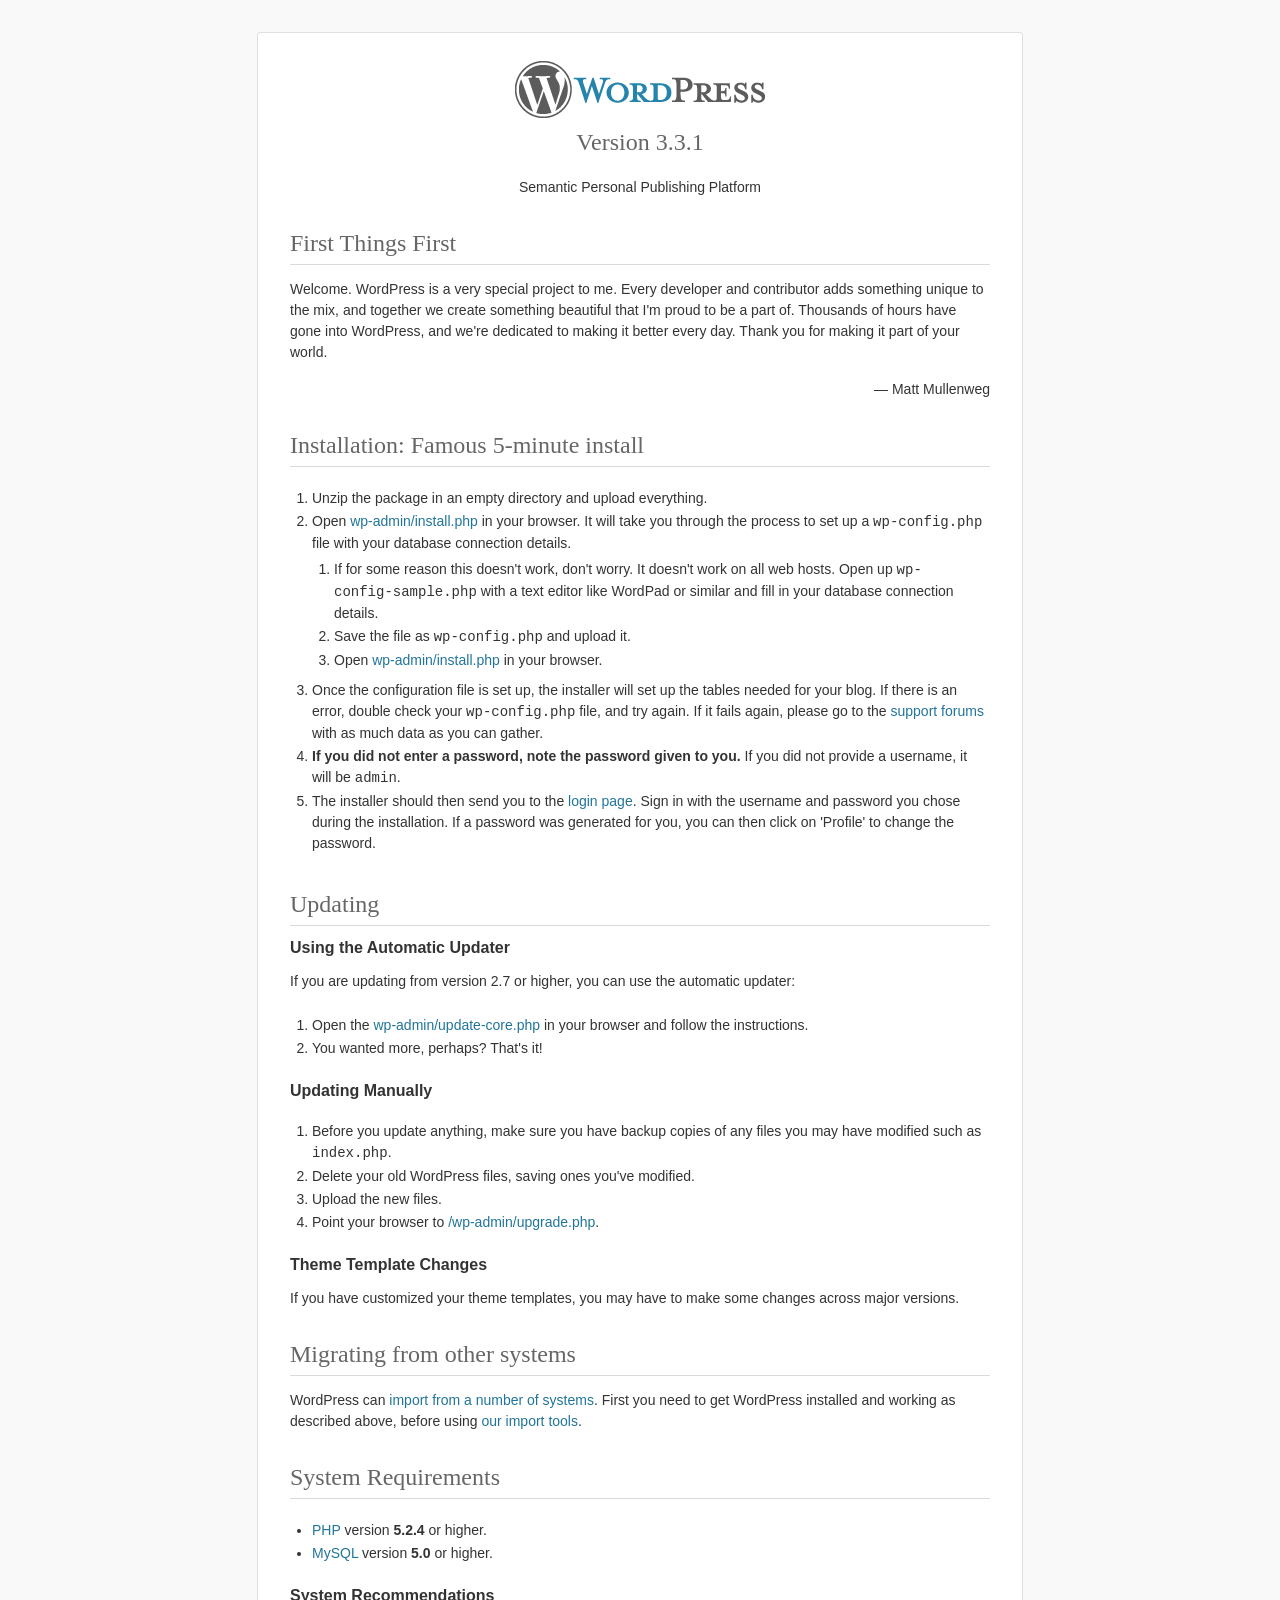
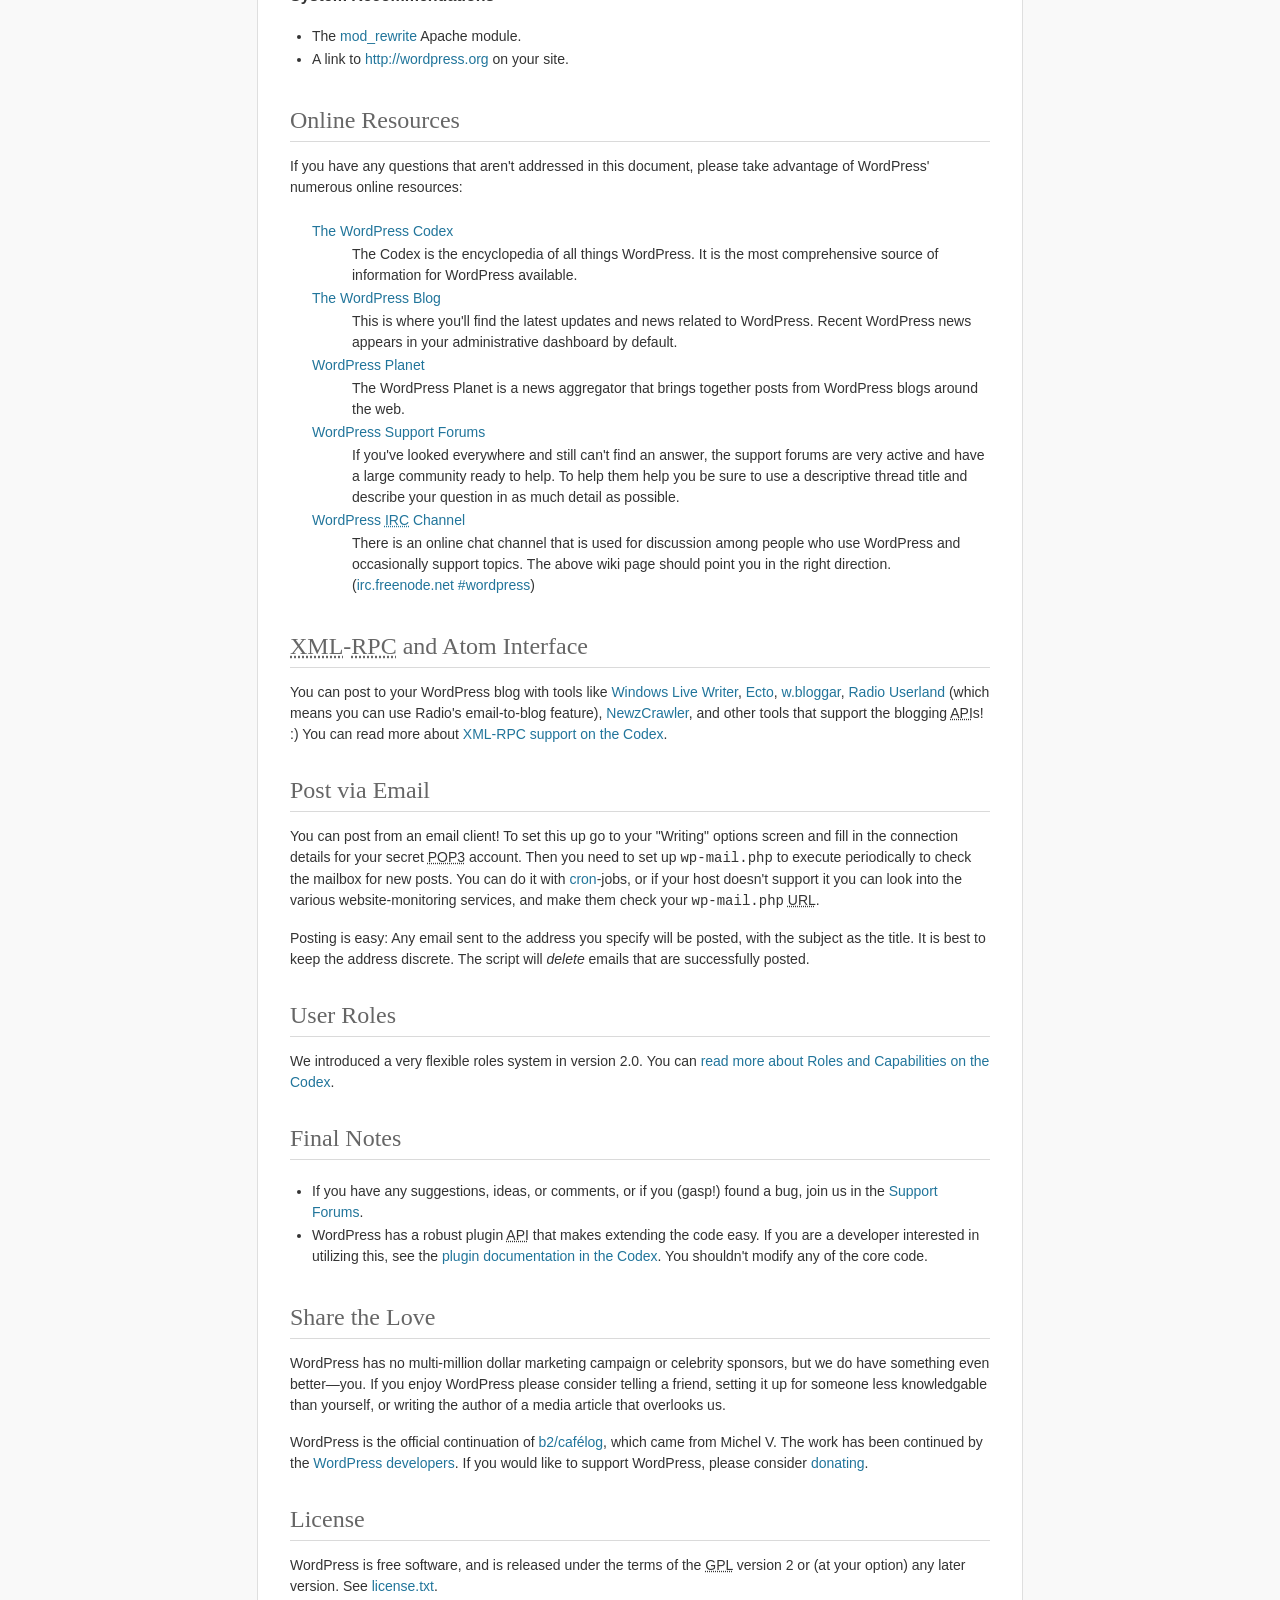
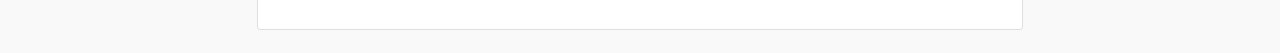
<file: readme.html>
<!DOCTYPE html PUBLIC "-//W3C//DTD XHTML 1.0 Strict//EN" "http://www.w3.org/TR/xhtml1/DTD/xhtml1-strict.dtd">
<html xmlns="http://www.w3.org/1999/xhtml">
<head>
	<meta http-equiv="Content-Type" content="text/html; charset=utf-8" />
	<title>WordPress &#8250; ReadMe</title>
	<link rel="stylesheet" href="wp-admin/css/install.css?ver=20100228" type="text/css" />
</head>
<body>
<h1 id="logo">
	<a href="http://wordpress.org/"><img alt="WordPress" src="wp-admin/images/wordpress-logo.png" width="250" height="68" /></a>
	<br /> Version 3.3.1
</h1>
<p style="text-align: center">Semantic Personal Publishing Platform</p>

<h1>First Things First</h1>
<p>Welcome. WordPress is a very special project to me. Every developer and contributor adds something unique to the mix, and together we create something beautiful that I'm proud to be a part of. Thousands of hours have gone into WordPress, and we're dedicated to making it better every day. Thank you for making it part of your world.</p>
<p style="text-align: right">&#8212; Matt Mullenweg</p>

<h1>Installation: Famous 5-minute install</h1>
<ol>
	<li>Unzip the package in an empty directory and upload everything.</li>
	<li>Open <span class="file"><a href="wp-admin/install.php">wp-admin/install.php</a></span> in your browser. It will take you through the process to set up a <code>wp-config.php</code> file with your database connection details.
		<ol>
			<li>If for some reason this doesn't work, don't worry. It doesn't work on all web hosts. Open up <code>wp-config-sample.php</code> with a text editor like WordPad or similar and fill in your database connection details.</li>
			<li>Save the file as <code>wp-config.php</code> and upload it.</li>
			<li>Open <span class="file"><a href="wp-admin/install.php">wp-admin/install.php</a></span> in your browser.</li>
		</ol>
	</li>
	<li>Once the configuration file is set up, the installer will set up the tables needed for your blog. If there is an error, double check your <code>wp-config.php</code> file, and try again. If it fails again, please go to the <a href="http://wordpress.org/support/" title="WordPress support">support forums</a> with as much data as you can gather.</li>
	<li><strong>If you did not enter a password, note the password given to you.</strong> If you did not provide a username, it will be <code>admin</code>.</li>
	<li>The installer should then send you to the <a href="wp-login.php">login page</a>. Sign in with the username and password you chose during the installation. If a password was generated for you, you can then click on 'Profile' to change the password.</li>
</ol>

<h1>Updating</h1>
<h2>Using the Automatic Updater</h2>
<p>If you are updating from version 2.7 or higher, you can use the automatic updater:</p>
<ol>
	<li>Open the <span class="file"><a href="wp-admin/update-core.php">wp-admin/update-core.php</a></span> in your browser and follow the instructions.</li>
	<li>You wanted more, perhaps? That's it!</li>
</ol>

<h2>Updating Manually</h2>
<ol>
	<li>Before you update anything, make sure you have backup copies of any files you may have modified such as <code>index.php</code>.</li>
	<li>Delete your old WordPress files, saving ones you've modified.</li>
	<li>Upload the new files.</li>
	<li>Point your browser to <span class="file"><a href="wp-admin/upgrade.php">/wp-admin/upgrade.php</a>.</span></li>
</ol>

<h2>Theme Template Changes</h2>
<p>If you have customized your theme templates, you may have to make some changes across major versions.</p>

<h1>Migrating from other systems</h1>
<p>WordPress can <a href="http://codex.wordpress.org/Importing_Content">import from a number of systems</a>. First you need to get WordPress installed and working as described above, before using <a href="wp-admin/import.php" title="Import to WordPress">our import tools</a>.</p>

<h1>System Requirements</h1>
<ul>
	<li><a href="http://php.net/">PHP</a> version <strong>5.2.4</strong> or higher.</li>
	<li><a href="http://www.mysql.com/">MySQL</a> version <strong>5.0</strong> or higher.</li>
</ul>

<h2>System Recommendations</h2>
<ul>
	<li>The <a href="http://httpd.apache.org/docs/2.2/mod/mod_rewrite.html">mod_rewrite</a> Apache module.</li>
	<li>A link to <a href="http://wordpress.org/">http://wordpress.org</a> on your site.</li>
</ul>

<h1>Online Resources</h1>
<p>If you have any questions that aren't addressed in this document, please take advantage of WordPress' numerous online resources:</p>
<dl>
	<dt><a href="http://codex.wordpress.org/">The WordPress Codex</a></dt>
		<dd>The Codex is the encyclopedia of all things WordPress. It is the most comprehensive source of information for WordPress available.</dd>
	<dt><a href="http://wordpress.org/news/">The WordPress Blog</a></dt>
		<dd>This is where you'll find the latest updates and news related to WordPress. Recent WordPress news appears in your administrative dashboard by default.</dd>
	<dt><a href="http://planet.wordpress.org/">WordPress Planet</a></dt>
		<dd>The WordPress Planet is a news aggregator that brings together posts from WordPress blogs around the web.</dd>
	<dt><a href="http://wordpress.org/support/">WordPress Support Forums</a></dt>
		<dd>If you've looked everywhere and still can't find an answer, the support forums are very active and have a large community ready to help. To help them help you be sure to use a descriptive thread title and describe your question in as much detail as possible.</dd>
	<dt><a href="http://codex.wordpress.org/IRC">WordPress <abbr title="Internet Relay Chat">IRC</abbr> Channel</a></dt>
		<dd>There is an online chat channel that is used for discussion among people who use WordPress and occasionally support topics. The above wiki page should point you in the right direction. (<a href="irc://irc.freenode.net/wordpress">irc.freenode.net #wordpress</a>)</dd>
</dl>

<h1><abbr title="eXtensible Markup Language">XML</abbr>-<abbr title="Remote Procedure Call">RPC</abbr> and Atom Interface</h1>
<p>You can post to your WordPress blog with tools like <a href="http://download.live.com/writer">Windows Live Writer</a>, <a href="http://illuminex.com/ecto/">Ecto</a>, <a href="http://bloggar.com/">w.bloggar</a>, <a href="http://radio.userland.com/">Radio Userland</a> (which means you can use Radio's email-to-blog feature), <a href="http://www.newzcrawler.com/">NewzCrawler</a>, and other tools that support the blogging <abbr title="application programming interface">API</abbr>s! :) You can read more about <a href="http://codex.wordpress.org/XML-RPC_Support"><abbr>XML</abbr>-<abbr>RPC</abbr> support on the Codex</a>.</p>

<h1>Post via Email</h1>
<p>You can post from an email client! To set this up go to your &quot;Writing&quot; options screen and fill in the connection details for your secret <abbr title="Post Office Protocol version 3">POP3</abbr> account. Then you need to set up <code>wp-mail.php</code> to execute periodically to check the mailbox for new posts. You can do it with <a href="http://en.wikipedia.org/wiki/Cron">cron</a>-jobs, or if your host doesn't support it you can look into the various website-monitoring services, and make them check your <code>wp-mail.php</code> <abbr title="Uniform Resource Locator">URL</abbr>.</p>
<p>Posting is easy: Any email sent to the address you specify will be posted, with the subject as the title. It is best to keep the address discrete. The script will <em>delete</em> emails that are successfully posted.</p>

<h1>User Roles</h1>
<p>We introduced a very flexible roles system in version 2.0. You can <a href="http://codex.wordpress.org/Roles_and_Capabilities" title="WordPress roles and capabilities">read more about Roles and Capabilities on the Codex</a>.</p>

<h1>Final Notes</h1>
<ul>
	<li>If you have any suggestions, ideas, or comments, or if you (gasp!) found a bug, join us in the <a href="http://wordpress.org/support/">Support Forums</a>.</li>
	<li>WordPress has a robust plugin <abbr title="application programming interface">API</abbr> that makes extending the code easy. If you are a developer interested in utilizing this, see the <a href="http://codex.wordpress.org/Plugin_API" title="WordPress plugin API">plugin documentation in the Codex</a>. You shouldn't modify any of the core code.</li>
</ul>

<h1>Share the Love</h1>
<p>WordPress has no multi-million dollar marketing campaign or celebrity sponsors, but we do have something even better&#8212;you. If you enjoy WordPress please consider telling a friend, setting it up for someone less knowledgable than yourself, or writing the author of a media article that overlooks us.</p>

<p>WordPress is the official continuation of <a href="http://cafelog.com/">b2/caf&#233;log</a>, which came from Michel V. The work has been continued by the <a href="http://wordpress.org/about/">WordPress developers</a>. If you would like to support WordPress, please consider <a href="http://wordpress.org/donate/" title="Donate to WordPress">donating</a>.</p>

<h1>License</h1>
<p>WordPress is free software, and is released under the terms of the <abbr title="GNU General Public License">GPL</abbr> version 2 or (at your option) any later version. See <a href="license.txt">license.txt</a>.</p>


</body>
</html>
</file>
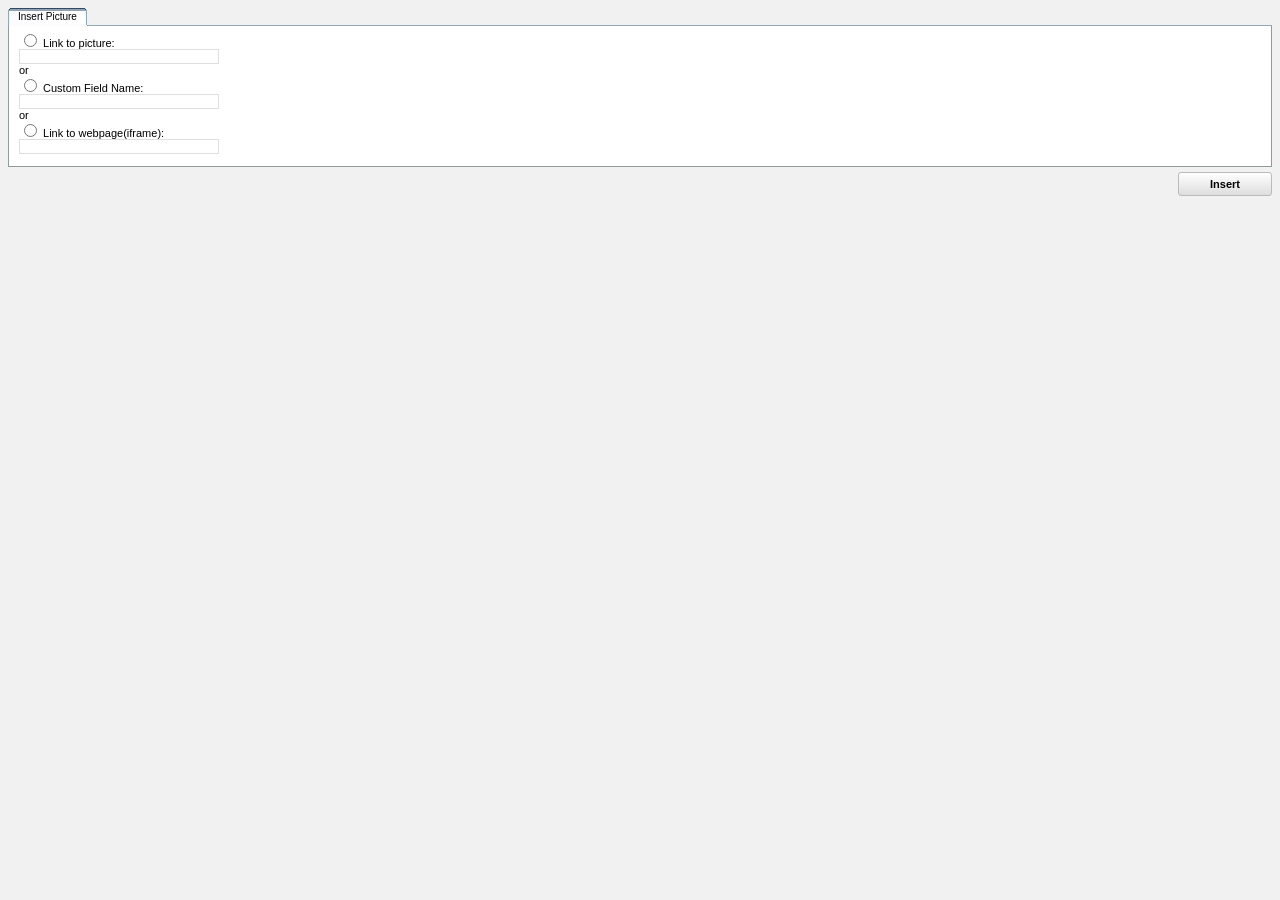
<file: wp-content/plugins/advanced-fancybox/tinymce/dialog.html>
<html xmlns="http://www.w3.org/1999/xhtml">
<head>

	<link rel="stylesheet" href="../../../../wp-includes/js/tinymce/themes/advanced/skins/wp_theme/dialog.css?ver=3241-1141" />
	<script type="text/javascript">
	var xTypex = '';
	var xValuex = '';
		function xAttribute(xVal){
			if(xVal==1){
				xTypex = "1";
				document.getElementById('xLink').disabled = true;
				document.getElementById('xLinkB').disabled = true;
				document.getElementById('xAjax').disabled = false;
				document.getElementById('xLink').value = '';
				document.getElementById('xLink').style.background = "#C5C5C5";
				document.getElementById('xLinkB').style.background = "#C5C5C5";
				document.getElementById('xAjax').style.background = "#FFFFFF";				
			}else if(xVal==2){
				xTypex = "2";
				document.getElementById('xLink').disabled = false;
				document.getElementById('xAjax').disabled = true;
				document.getElementById('xLinkB').disabled = true;
				document.getElementById('xAjax').value = '';
				document.getElementById('xAjax').style.background = "#C5C5C5";
				document.getElementById('xLinkB').style.background = "#C5C5C5";
				document.getElementById('xLink').style.background = "#FFFFFF";
			}else if(xVal==3){
				xTypex = "3";
				document.getElementById('xLinkB').disabled = false;
				document.getElementById('xAjax').disabled = true;
				document.getElementById('xLink').disabled = true;
				document.getElementById('xAjax').value = '';
				document.getElementById('xAjax').style.background = "#C5C5C5";
				document.getElementById('xLink').style.background = "#C5C5C5";
				document.getElementById('xLinkB').style.background = "#FFFFFF";				
			}
		}
		function xProcess(){
			if(xTypex=="1"){
				xValuex = document.getElementById('xAjax').value;
			}else if(xTypex=="2"){
				xValuex = document.getElementById('xLink').value;
			}else if(xTypex=="3"){
				xValuex = document.getElementById('xLinkB').value;
			}
			if(xTypex!=''){
				parent.xTestx(xTypex,xValuex);
			}else{
				alert('Please select a radio button before inserting!');
			}
		}
	</script>
</head>
<body id="link">
	<div class="tabs">
	<ul>
		<li id="general_tab" class="current">
			<span>
				<a onmousedown="return false;" href="javascript:mcTabs.displayTab('general_tab','picture_panel');generatePreview();">Insert Picture</a>
			</span>
		</li>
	</ul>
	</div>
	<div class="panel_wrapper">
		<div id="picture_panel" class="panel current">
			<input type="radio" name="xType" id="xTypeA" onclick="xAttribute('2');" value="" />
			Link to picture:<br/>
			<input type="text" name="xTest" id="xLink" value="" style="width:200px;" /><br/>
			or<br/>
			<input type="radio" name="xType" id="xTypeB" onclick="xAttribute('1');" value="" />
			Custom Field Name:<br/>
			<input type="text" id="xAjax" name="xAjax" value="" style="width:200px;" /><br/>
			or<br/>
			<input type="radio" name="xType" id="xTypeC" onclick="xAttribute('3');" value="" />
			Link to webpage(iframe):<br/>
			<input type="text" name="xTestB" id="xLinkB" value="" style="width:200px;" />
		</div>
	</div>
	<div class="mceActionPanel">
		<div style="float: right;">
			<input class="mceClose" type="button" value="Insert" onclick="xProcess();" id="insert" />
		</div>
	</div>
</body>
</html>
</file>
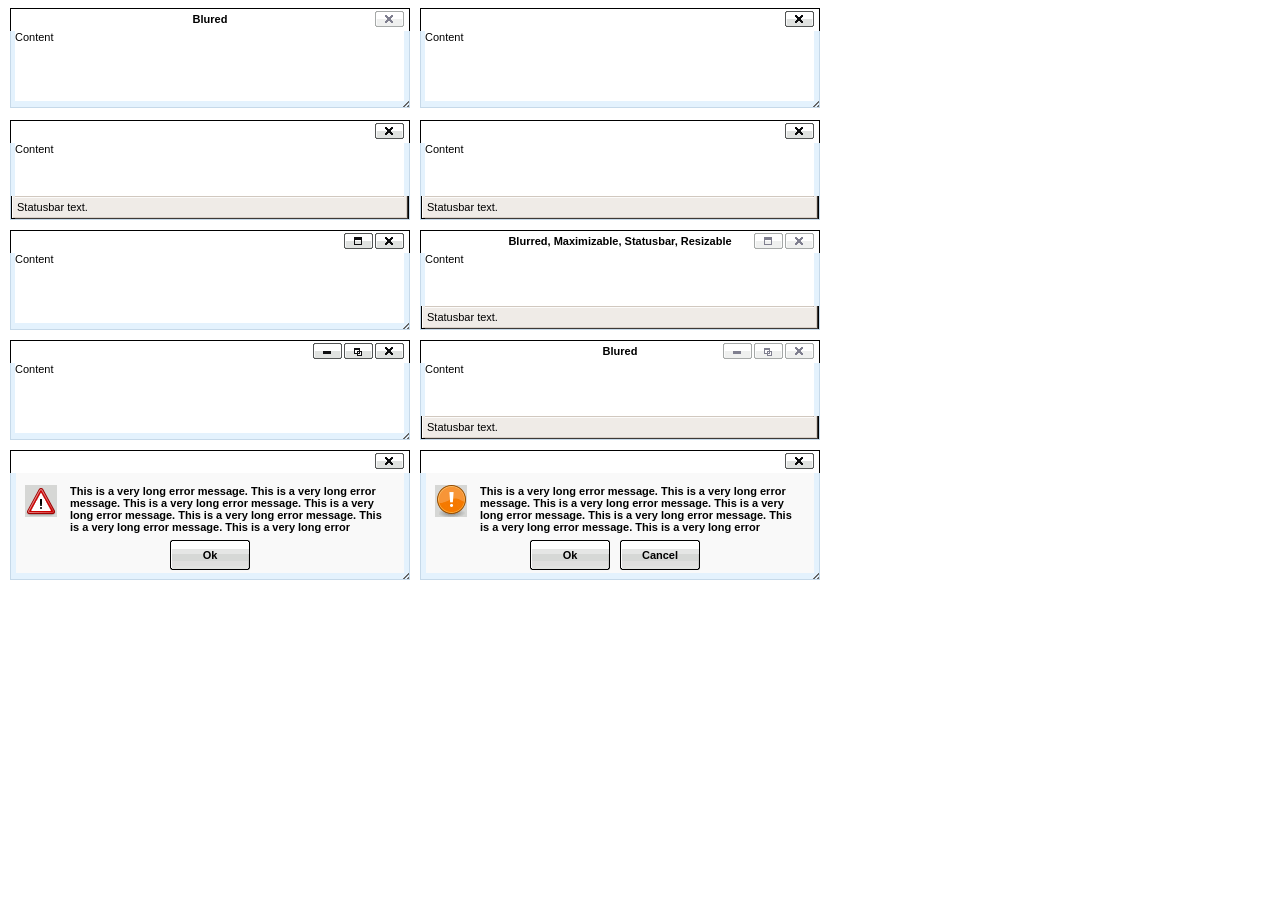
<file: wp-includes/js/tinymce/plugins/inlinepopups/template.htm>
<!-- <!DOCTYPE html PUBLIC "-//W3C//DTD XHTML 1.0 Strict//EN" "http://www.w3.org/TR/xhtml1/DTD/xhtml1-strict.dtd"> -->
<html xmlns="http://www.w3.org/1999/xhtml">
<head>
<title>Template for dialogs</title>
<link rel="stylesheet" type="text/css" href="skins/clearlooks2/window.css?ver=345-20110908" />
</head>
<body>

<div class="mceEditor">
	<div class="clearlooks2" style="width:400px; height:100px; left:10px;">
		<div class="mceWrapper">
			<div class="mceTop">
				<div class="mceLeft"></div>
				<div class="mceCenter"></div>
				<div class="mceRight"></div>
				<span>Blured</span>
			</div>

			<div class="mceMiddle">
				<div class="mceLeft"></div>
				<span>Content</span>
				<div class="mceRight"></div>
			</div>

			<div class="mceBottom">
				<div class="mceLeft"></div>
				<div class="mceCenter"></div>
				<div class="mceRight"></div>
				<span>Statusbar text.</span>
			</div>

			<a class="mceMove" href="#"></a>
			<a class="mceMin" href="#"></a>
			<a class="mceMax" href="#"></a>
			<a class="mceMed" href="#"></a>
			<a class="mceClose" href="#"></a>
			<a class="mceResize mceResizeN" href="#"></a>
			<a class="mceResize mceResizeS" href="#"></a>
			<a class="mceResize mceResizeW" href="#"></a>
			<a class="mceResize mceResizeE" href="#"></a>
			<a class="mceResize mceResizeNW" href="#"></a>
			<a class="mceResize mceResizeNE" href="#"></a>
			<a class="mceResize mceResizeSW" href="#"></a>
			<a class="mceResize mceResizeSE" href="#"></a>
		</div>
	</div>

	<div class="clearlooks2" style="width:400px; height:100px; left:420px;">
		<div class="mceWrapper mceMovable mceFocus">
			<div class="mceTop">
				<div class="mceLeft"></div>
				<div class="mceCenter"></div>
				<div class="mceRight"></div>
				<span>Focused</span>
			</div>

			<div class="mceMiddle">
				<div class="mceLeft"></div>
				<span>Content</span>
				<div class="mceRight"></div>
			</div>

			<div class="mceBottom">
				<div class="mceLeft"></div>
				<div class="mceCenter"></div>
				<div class="mceRight"></div>
				<span>Statusbar text.</span>
			</div>

			<a class="mceMove" href="#"></a>
			<a class="mceMin" href="#"></a>
			<a class="mceMax" href="#"></a>
			<a class="mceMed" href="#"></a>
			<a class="mceClose" href="#"></a>
			<a class="mceResize mceResizeN" href="#"></a>
			<a class="mceResize mceResizeS" href="#"></a>
			<a class="mceResize mceResizeW" href="#"></a>
			<a class="mceResize mceResizeE" href="#"></a>
			<a class="mceResize mceResizeNW" href="#"></a>
			<a class="mceResize mceResizeNE" href="#"></a>
			<a class="mceResize mceResizeSW" href="#"></a>
			<a class="mceResize mceResizeSE" href="#"></a>
		</div>
	</div>

	<div class="clearlooks2" style="width:400px; height:100px; left:10px; top:120px;">
		<div class="mceWrapper mceMovable mceFocus mceStatusbar">
			<div class="mceTop">
				<div class="mceLeft"></div>
				<div class="mceCenter"></div>
				<div class="mceRight"></div>
				<span>Statusbar</span>
			</div>

			<div class="mceMiddle">
				<div class="mceLeft"></div>
				<span>Content</span>
				<div class="mceRight"></div>
			</div>

			<div class="mceBottom">
				<div class="mceLeft"></div>
				<div class="mceCenter"></div>
				<div class="mceRight"></div>
				<span>Statusbar text.</span>
			</div>

			<a class="mceMove" href="#"></a>
			<a class="mceMin" href="#"></a>
			<a class="mceMax" href="#"></a>
			<a class="mceMed" href="#"></a>
			<a class="mceClose" href="#"></a>
			<a class="mceResize mceResizeN" href="#"></a>
			<a class="mceResize mceResizeS" href="#"></a>
			<a class="mceResize mceResizeW" href="#"></a>
			<a class="mceResize mceResizeE" href="#"></a>
			<a class="mceResize mceResizeNW" href="#"></a>
			<a class="mceResize mceResizeNE" href="#"></a>
			<a class="mceResize mceResizeSW" href="#"></a>
			<a class="mceResize mceResizeSE" href="#"></a>
		</div>
	</div>

	<div class="clearlooks2" style="width:400px; height:100px; left:420px; top:120px;">
		<div class="mceWrapper mceMovable mceFocus mceStatusbar mceResizable">
			<div class="mceTop">
				<div class="mceLeft"></div>
				<div class="mceCenter"></div>
				<div class="mceRight"></div>
				<span>Statusbar, Resizable</span>
			</div>

			<div class="mceMiddle">
				<div class="mceLeft"></div>
				<span>Content</span>
				<div class="mceRight"></div>
			</div>

			<div class="mceBottom">
				<div class="mceLeft"></div>
				<div class="mceCenter"></div>
				<div class="mceRight"></div>
				<span>Statusbar text.</span>
			</div>

			<a class="mceMove" href="#"></a>
			<a class="mceMin" href="#"></a>
			<a class="mceMax" href="#"></a>
			<a class="mceMed" href="#"></a>
			<a class="mceClose" href="#"></a>
			<a class="mceResize mceResizeN" href="#"></a>
			<a class="mceResize mceResizeS" href="#"></a>
			<a class="mceResize mceResizeW" href="#"></a>
			<a class="mceResize mceResizeE" href="#"></a>
			<a class="mceResize mceResizeNW" href="#"></a>
			<a class="mceResize mceResizeNE" href="#"></a>
			<a class="mceResize mceResizeSW" href="#"></a>
			<a class="mceResize mceResizeSE" href="#"></a>
		</div>
	</div>

	<div class="clearlooks2" style="width:400px; height:100px; left:10px; top:230px;">
		<div class="mceWrapper mceMovable mceFocus mceResizable mceMaximizable">
			<div class="mceTop">
				<div class="mceLeft"></div>
				<div class="mceCenter"></div>
				<div class="mceRight"></div>
				<span>Resizable, Maximizable</span>
			</div>

			<div class="mceMiddle">
				<div class="mceLeft"></div>
				<span>Content</span>
				<div class="mceRight"></div>
			</div>

			<div class="mceBottom">
				<div class="mceLeft"></div>
				<div class="mceCenter"></div>
				<div class="mceRight"></div>
				<span>Statusbar text.</span>
			</div>

			<a class="mceMove" href="#"></a>
			<a class="mceMin" href="#"></a>
			<a class="mceMax" href="#"></a>
			<a class="mceMed" href="#"></a>
			<a class="mceClose" href="#"></a>
			<a class="mceResize mceResizeN" href="#"></a>
			<a class="mceResize mceResizeS" href="#"></a>
			<a class="mceResize mceResizeW" href="#"></a>
			<a class="mceResize mceResizeE" href="#"></a>
			<a class="mceResize mceResizeNW" href="#"></a>
			<a class="mceResize mceResizeNE" href="#"></a>
			<a class="mceResize mceResizeSW" href="#"></a>
			<a class="mceResize mceResizeSE" href="#"></a>
		</div>
	</div>

	<div class="clearlooks2" style="width:400px; height:100px; left:420px; top:230px;">
		<div class="mceWrapper mceMovable mceStatusbar mceResizable mceMaximizable">
			<div class="mceTop">
				<div class="mceLeft"></div>
				<div class="mceCenter"></div>
				<div class="mceRight"></div>
				<span>Blurred, Maximizable, Statusbar, Resizable</span>
			</div>

			<div class="mceMiddle">
				<div class="mceLeft"></div>
				<span>Content</span>
				<div class="mceRight"></div>
			</div>

			<div class="mceBottom">
				<div class="mceLeft"></div>
				<div class="mceCenter"></div>
				<div class="mceRight"></div>
				<span>Statusbar text.</span>
			</div>

			<a class="mceMove" href="#"></a>
			<a class="mceMin" href="#"></a>
			<a class="mceMax" href="#"></a>
			<a class="mceMed" href="#"></a>
			<a class="mceClose" href="#"></a>
			<a class="mceResize mceResizeN" href="#"></a>
			<a class="mceResize mceResizeS" href="#"></a>
			<a class="mceResize mceResizeW" href="#"></a>
			<a class="mceResize mceResizeE" href="#"></a>
			<a class="mceResize mceResizeNW" href="#"></a>
			<a class="mceResize mceResizeNE" href="#"></a>
			<a class="mceResize mceResizeSW" href="#"></a>
			<a class="mceResize mceResizeSE" href="#"></a>
		</div>
	</div>

	<div class="clearlooks2" style="width:400px; height:100px; left:10px; top:340px;">
		<div class="mceWrapper mceMovable mceFocus mceResizable mceMaximized mceMinimizable mceMaximizable">
			<div class="mceTop">
				<div class="mceLeft"></div>
				<div class="mceCenter"></div>
				<div class="mceRight"></div>
				<span>Maximized, Maximizable, Minimizable</span>
			</div>

			<div class="mceMiddle">
				<div class="mceLeft"></div>
				<span>Content</span>
				<div class="mceRight"></div>
			</div>

			<div class="mceBottom">
				<div class="mceLeft"></div>
				<div class="mceCenter"></div>
				<div class="mceRight"></div>
				<span>Statusbar text.</span>
			</div>

			<a class="mceMove" href="#"></a>
			<a class="mceMin" href="#"></a>
			<a class="mceMax" href="#"></a>
			<a class="mceMed" href="#"></a>
			<a class="mceClose" href="#"></a>
			<a class="mceResize mceResizeN" href="#"></a>
			<a class="mceResize mceResizeS" href="#"></a>
			<a class="mceResize mceResizeW" href="#"></a>
			<a class="mceResize mceResizeE" href="#"></a>
			<a class="mceResize mceResizeNW" href="#"></a>
			<a class="mceResize mceResizeNE" href="#"></a>
			<a class="mceResize mceResizeSW" href="#"></a>
			<a class="mceResize mceResizeSE" href="#"></a>
		</div>
	</div>

	<div class="clearlooks2" style="width:400px; height:100px; left:420px; top:340px;">
		<div class="mceWrapper mceMovable mceStatusbar mceResizable mceMaximized mceMinimizable mceMaximizable">
			<div class="mceTop">
				<div class="mceLeft"></div>
				<div class="mceCenter"></div>
				<div class="mceRight"></div>
				<span>Blured</span>
			</div>

			<div class="mceMiddle">
				<div class="mceLeft"></div>
				<span>Content</span>
				<div class="mceRight"></div>
			</div>

			<div class="mceBottom">
				<div class="mceLeft"></div>
				<div class="mceCenter"></div>
				<div class="mceRight"></div>
				<span>Statusbar text.</span>
			</div>

			<a class="mceMove" href="#"></a>
			<a class="mceMin" href="#"></a>
			<a class="mceMax" href="#"></a>
			<a class="mceMed" href="#"></a>
			<a class="mceClose" href="#"></a>
			<a class="mceResize mceResizeN" href="#"></a>
			<a class="mceResize mceResizeS" href="#"></a>
			<a class="mceResize mceResizeW" href="#"></a>
			<a class="mceResize mceResizeE" href="#"></a>
			<a class="mceResize mceResizeNW" href="#"></a>
			<a class="mceResize mceResizeNE" href="#"></a>
			<a class="mceResize mceResizeSW" href="#"></a>
			<a class="mceResize mceResizeSE" href="#"></a>
		</div>
	</div>

	<div class="clearlooks2" style="width:400px; height:130px; left:10px; top:450px;">
		<div class="mceWrapper mceMovable mceFocus mceModal mceAlert">
			<div class="mceTop">
				<div class="mceLeft"></div>
				<div class="mceCenter"></div>
				<div class="mceRight"></div>
				<span>Alert</span>
			</div>

			<div class="mceMiddle">
				<div class="mceLeft"></div>
				<span>
					This is a very long error message. This is a very long error message.
					This is a very long error message. This is a very long error message.
					This is a very long error message. This is a very long error message.
					This is a very long error message. This is a very long error message.
					This is a very long error message. This is a very long error message.
					This is a very long error message. This is a very long error message.
				</span>
				<div class="mceRight"></div>
				<div class="mceIcon"></div>
			</div>

			<div class="mceBottom">
				<div class="mceLeft"></div>
				<div class="mceCenter"></div>
				<div class="mceRight"></div>
			</div>

			<a class="mceMove" href="#"></a>
			<a class="mceButton mceOk" href="#">Ok</a>
			<a class="mceClose" href="#"></a>
		</div>
	</div>

	<div class="clearlooks2" style="width:400px; height:130px; left:420px; top:450px;">
		<div class="mceWrapper mceMovable mceFocus mceModal mceConfirm">
			<div class="mceTop">
				<div class="mceLeft"></div>
				<div class="mceCenter"></div>
				<div class="mceRight"></div>
				<span>Confirm</span>
			</div>

			<div class="mceMiddle">
				<div class="mceLeft"></div>
				<span>
					This is a very long error message. This is a very long error message.
					This is a very long error message. This is a very long error message.
					This is a very long error message. This is a very long error message.
					This is a very long error message. This is a very long error message.
					This is a very long error message. This is a very long error message.
					This is a very long error message. This is a very long error message.
					</span>
				<div class="mceRight"></div>
				<div class="mceIcon"></div>
			</div>

			<div class="mceBottom">
				<div class="mceLeft"></div>
				<div class="mceCenter"></div>
				<div class="mceRight"></div>
			</div>

			<a class="mceMove" href="#"></a>
			<a class="mceButton mceOk" href="#">Ok</a>
			<a class="mceButton mceCancel" href="#">Cancel</a>
			<a class="mceClose" href="#"></a>
		</div>
	</div>
</div>

</body>
</html>
</file>
<file: wp-admin/css/install.css>
html{background:#f9f9f9;}body{background:#fff;color:#333;font-family:sans-serif;margin:2em auto;padding:1em 2em;-webkit-border-radius:3px;border-radius:3px;border:1px solid #dfdfdf;max-width:700px;}a{color:#21759B;text-decoration:none;}a:hover{color:#D54E21;}h1{border-bottom:1px solid #dadada;clear:both;color:#666;font:24px Georgia,"Times New Roman",Times,serif;margin:30px 0 0 0;padding:0;padding-bottom:7px;}h2{font-size:16px;}p,li,dd,dt{padding-bottom:2px;font-size:14px;line-height:1.5;}code,.code{font-size:14px;}ul,ol,dl{padding:5px 5px 5px 22px;}a img{border:0;}abbr{border:0;font-variant:normal;}#logo{margin:6px 0 14px 0;border-bottom:none;text-align:center;}.step{margin:20px 0 15px;}.step,th{text-align:left;padding:0;}.submit input,.button,.button-secondary{font-family:sans-serif;text-decoration:none;font-size:14px!important;line-height:16px;padding:6px 12px;cursor:pointer;border:1px solid #bbb;color:#464646;-webkit-border-radius:15px;border-radius:15px;-moz-box-sizing:content-box;-webkit-box-sizing:content-box;box-sizing:content-box;}.button:hover,.button-secondary:hover,.submit input:hover{color:#000;border-color:#666;}.button,.submit input,.button-secondary{background:#f2f2f2 url(../images/white-grad.png) repeat-x scroll left top;}.button:active,.submit input:active,.button-secondary:active{background:#eee url(../images/white-grad-active.png) repeat-x scroll left top;}textarea{border:1px solid #dfdfdf;-webkit-border-radius:3px;border-radius:3px;font-family:sans-serif;width:695px;}.form-table{border-collapse:collapse;margin-top:1em;width:100%;}.form-table td{margin-bottom:9px;padding:10px 20px 10px 0;border-bottom:8px solid #fff;font-size:14px;vertical-align:top;}.form-table th{font-size:14px;text-align:left;padding:16px 20px 10px 0;border-bottom:8px solid #fff;width:140px;vertical-align:top;}.form-table code{line-height:18px;font-size:14px;}.form-table p{margin:4px 0 0 0;font-size:11px;}.form-table input{line-height:20px;font-size:15px;padding:2px;border:1px #DFDFDF solid;-webkit-border-radius:3px;border-radius:3px;font-family:sans-serif;}.form-table input[type=text],.form-table input[type=password]{width:206px;}.form-table th p{font-weight:normal;}.form-table.install-success td{vertical-align:middle;padding:16px 20px 10px 0;}.form-table.install-success td p{margin:0;font-size:14px;}.form-table.install-success td code{margin:0;font-size:18px;}#error-page{margin-top:50px;}#error-page p{font-size:14px;line-height:18px;margin:25px 0 20px;}#error-page code,.code{font-family:Consolas,Monaco,monospace;}#pass-strength-result{background-color:#eee;border-color:#ddd!important;border-style:solid;border-width:1px;margin:5px 5px 5px 0;padding:5px;text-align:center;width:200px;display:none;}#pass-strength-result.bad{background-color:#ffb78c;border-color:#ff853c!important;}#pass-strength-result.good{background-color:#ffec8b;border-color:#fc0!important;}#pass-strength-result.short{background-color:#ffa0a0;border-color:#f04040!important;}#pass-strength-result.strong{background-color:#c3ff88;border-color:#8dff1c!important;}.message{border:1px solid #e6db55;padding:.3em .6em;margin:5px 0 15px;background-color:#ffffe0;}body.rtl{font-family:Tahoma,arial;}.rtl h1{font-family:arial;margin:5px -4px 0 0;}.rtl ul,.rtl ol{padding:5px 22px 5px 5px;}.rtl .step,.rtl th,.rtl .form-table th{text-align:right;}.rtl .submit input,.rtl .button,.rtl .button-secondary{margin-right:0;}.rtl #user_login,.rtl #admin_email,.rtl #pass1,.rtl #pass2{direction:ltr;}
</file>
<file: wp-includes/js/tinymce/themes/advanced/skins/wp_theme/dialog.css>
/* Generic */
body {
font-family:Verdana, Arial, Helvetica, sans-serif; font-size:11px;
background:#f1f1f1;
padding:0;
margin:8px 8px 0 8px;
}

html {background:#f1f1f1;}
td {font-family:Verdana, Arial, Helvetica, sans-serif; font-size:10px;}
textarea {resize:none;outline:none;}
a:link, a:visited {color:black;}
a:hover {color:#2B6FB6;}
.nowrap {white-space: nowrap}

/* Forms */
fieldset {margin:0; padding:4px; border:1px solid #dfdfdf; font-family:Verdana, Arial; font-size:10px;}
legend {color:#2B6FB6; font-weight:bold;}
label.msg {display:none;}
label.invalid {color:#EE0000; display:inline;}
input.invalid {border:1px solid #EE0000;}
input {background:#FFF; border:1px solid #dfdfdf;}
input, select, textarea {font-family:Verdana, Arial, Helvetica, sans-serif; font-size:10px;}
input, select, textarea {border:1px solid #dfdfdf;}
input.radio {border:1px none #000000; background:transparent; vertical-align:middle;}
input.checkbox {border:1px none #000000; background:transparent; vertical-align:middle;}
.input_noborder {border:0;}

/* Buttons */
#insert, #cancel, #apply, .mceActionPanel .button, input.mceButton, .updateButton {
	border: 1px solid #bbb; 
	margin:0; 
	padding:0 0 1px;
	font-weight:bold;
	font-size: 11px;
	width:94px; 
	height:24px;
	color:#000;
	cursor:pointer;
	-webkit-border-radius: 3px;
	border-radius: 3px;
	background-color: #eee; /* Fallback */
	background-image: -ms-linear-gradient(bottom, #ddd, #fff); /* IE10 */
	background-image: -moz-linear-gradient(bottom, #ddd, #fff); /* Firefox */
	background-image: -o-linear-gradient(bottom, #ddd, #fff); /* Opera */
	background-image: -webkit-gradient(linear, left bottom, left top, from(#ddd), to(#fff)); /* old Webkit */
	background-image: -webkit-linear-gradient(bottom, #ddd, #fff); /* new Webkit */
	background-image: linear-gradient(bottom, #ddd, #fff); /* proposed W3C Markup */
}
#insert:hover, #cancel:hover, input.mceButton:hover, .updateButton:hover,
#insert:focus, #cancel:focus, input.mceButton:focus, .updateButton:focus {
	border: 1px solid #555;
}

/* Browse */
a.browse span {display:block; width:20px; height:18px; background:url(../../img/icons.gif) -860px 0; border:1px solid #FFF; margin-left:1px;}
.mceOldBoxModel a.browse span {width:22px; height:20px;}
a.browse:hover span {border:1px solid #0A246A; background-color:#B2BBD0;}
a.browse span.disabled {border:1px solid white; -moz-opacity:0.3; opacity:0.3; filter:progid:DXImageTransform.Microsoft.Alpha(opacity=30);}
a.browse:hover span.disabled {border:1px solid white; background-color:transparent;}
a.pickcolor span {display:block; width:20px; height:16px; background:url(../../img/icons.gif) -840px 0; margin-left:2px;}
.mceOldBoxModel a.pickcolor span {width:21px; height:17px;}
a.pickcolor:hover span {background-color:#B2BBD0;}
a.pickcolor, a.browse {text-decoration:none}

/* Charmap */
table.charmap {border:1px solid #AAA; text-align:center}
td.charmap, #charmap a {width:18px; height:18px; color:#000; border:1px solid #AAA; text-align:center; font-size:12px; vertical-align:middle; line-height: 18px;}
#charmap a {display:block; color:#000; text-decoration:none; border:0}
#charmap a:hover {background:#CCC;color:#2B6FB6}
#charmap #codeN {font-size:10px; font-family:Arial,Helvetica,sans-serif; text-align:center}
#charmap #codeV {font-size:40px; height:80px; border:1px solid #AAA; text-align:center}
#charmap #charmapView {background-color:#fff;}

/* Source */
.wordWrapCode {vertical-align:middle; border:1px none #000000; background:transparent;}
.mceActionPanel {margin-top:5px;}

/* Tabs classes */
.tabs {width:100%; height:18px; line-height:normal; background:url(img/tabs.gif) repeat-x 0 -72px;}
.tabs ul {margin:0; padding:0; list-style:none;}
.tabs li {float:left; background:url(img/tabs.gif) no-repeat 0 0; margin:0 2px 0 0; padding:0 0 0 10px; line-height:17px; height:18px; display:block;}
.tabs li.current {background:url(img/tabs.gif) no-repeat 0 -18px; margin-right:2px;}
.tabs span {float:left; display:block; background:url(img/tabs.gif) no-repeat right -36px; padding:0px 10px 0 0;}
.tabs .current span {background:url(img/tabs.gif) no-repeat right -54px;}
.tabs a {text-decoration:none; font-family:Verdana, Arial; font-size:10px;}
.tabs a:link, .tabs a:visited, .tabs a:hover {color:black;}

/* Panels */
.panel_wrapper div.panel {display:none;}
.panel_wrapper div.current {display:block; width:100%; height:300px; overflow:visible;}
.panel_wrapper {border:1px solid #919B9C; border-top:0px; padding:10px; padding-top:5px; clear:both; background:white;}

/* Columns */
.column {float:left;}
.properties {width:100%;}
.properties .column1 {}
.properties .column2 {text-align:left;}

/* Titles */
h1, h2, h3, h4 {color:#2B6FB6; margin:0; padding:0; padding-top:5px;}
h3 {font-size:14px;}
.title {font-size:12px; font-weight:bold; color:#2B6FB6;}

/* Dialog specific */
#link .panel_wrapper, #link div.current {height:125px;}
#image .panel_wrapper, #image div.current {height:200px;}
#plugintable thead {font-weight:bold; background:#DDD;}
#plugintable, #about #plugintable td {border:1px solid #919B9C;}
#plugintable {width:96%; margin-top:10px;}
#pluginscontainer {height:290px; overflow:auto;}
#colorpicker #preview {float:right; width:50px; height:14px;line-height:1px; border:1px solid black; margin-left:5px;}
#colorpicker #colors {float:left; border:1px solid gray; cursor:crosshair;}
#colorpicker #light {border:1px solid gray; margin-left:5px; float:left;width:15px; height:150px; cursor:crosshair;}
#colorpicker #light div {overflow:hidden;}
#colorpicker #previewblock {float:right; padding-left:10px; height:20px;}
#colorpicker .panel_wrapper div.current {height:175px;}
#colorpicker #namedcolors {width:150px;}
#colorpicker #namedcolors a {display:block; float:left; width:10px; height:10px; margin:1px 1px 0 0; overflow:hidden;}
#colorpicker #colornamecontainer {margin-top:5px;}
#colorpicker #picker_panel fieldset {margin:auto;width:325px;}
</file>
<file: wp-includes/js/tinymce/plugins/inlinepopups/skins/clearlooks2/window.css>
/* Clearlooks 2 */

/* Reset */
.clearlooks2, .clearlooks2 div, .clearlooks2 span, .clearlooks2 a {vertical-align:baseline; text-align:left; position:absolute; border:0; padding:0; margin:0; background:transparent; font-family:Arial,Verdana; font-size:11px; color:#000; text-decoration:none; font-weight:normal; width:auto; height:auto; overflow:hidden; display:block}

/* General */
.clearlooks2 {position:absolute; direction:ltr}
.clearlooks2 .mceWrapper {position:static}
.mceEventBlocker {position:fixed; left:0; top:0; background:url(img/horizontal.gif) no-repeat 0 -75px; width:100%; height:100%}
.clearlooks2 .mcePlaceHolder {border:1px solid #000; background:#888; top:0; left:0; opacity:0.5; -ms-filter:'alpha(opacity=50)'; filter:alpha(opacity=50)}
.clearlooks2_modalBlocker {position:fixed; left:0; top:0; width:100%; height:100%; background:#FFF; opacity:0.6; -ms-filter:'alpha(opacity=60)'; filter:alpha(opacity=60); display:none}

/* Top */
.clearlooks2 .mceTop, 
.clearlooks2 .mceTop div {
	top:0; 
	width:100%; 
	height:23px
}
.clearlooks2 .mceTop .mceLeft {
	width:55%; 
	background-image: none;
	border-style: solid none none solid;
	border-width: 1px;
}
.clearlooks2 .mceTop .mceCenter {
}
.clearlooks2 .mceTop .mceRight {
	right:0; 
	width:55%; 
	height:23px; 
	background-image: none;
	border-style: solid solid none none;
	border-width: 1px;
}
.clearlooks2 .mceTop span {
	width:100%;
	font: 12px/20px bold "Lucida Grande","Lucida Sans Unicode",Tahoma,Verdana,sans-serif;
	text-align:center; 
	vertical-align:middle; 
	line-height:23px; 
	font-weight:bold;
}
.clearlooks2 .mceFocus .mceTop .mceLeft {
	background-image: none;
	border-style: solid none none solid;
	border-width: 1px;
}
.clearlooks2 .mceFocus .mceTop .mceCenter {
}
.clearlooks2 .mceFocus .mceTop .mceRight {
	background-image: none;
	border-style: solid solid none none;
	border-width: 1px;
}
.clearlooks2 .mceFocus .mceTop span {
color:#FFF
}

/* Middle */
.clearlooks2 .mceMiddle, .clearlooks2 .mceMiddle div {top:0}
.clearlooks2 .mceMiddle {width:100%; height:100%; clip:rect(23px auto auto auto)}
.clearlooks2 .mceMiddle .mceLeft {left:0; width:5px; height:100%; background:#E4F2FD;border-left:1px solid #c6d9e9}
.clearlooks2 .mceMiddle span {top:23px; left:5px; width:100%; height:100%; background:#FFF}
.clearlooks2 .mceMiddle .mceRight {right:0; width:5px; height:100%; background:#E4F2FD;border-right:1px solid #c6d9e9}

/* Bottom */
.clearlooks2 .mceBottom, .clearlooks2 .mceBottom div {height:6px}
.clearlooks2 .mceBottom {left:0; bottom:0; width:100%;background:#E4F2FD;border-bottom:1px solid #c6d9e9}
.clearlooks2 .mceBottom div {top:0}
.clearlooks2 .mceBottom .mceLeft {left:0; width:5px; background:#E4F2FD  ;border-left:1px solid #c6d9e9}
.clearlooks2 .mceBottom .mceCenter {left:5px; width:100%}
.clearlooks2 .mceBottom .mceRight {right:0; width:6px; background:#E4F2FD url(img/drag.gif) no-repeat;border-right:1px solid #c6d9e9}
.clearlooks2 .mceBottom span {display:none}
.clearlooks2 .mceStatusbar .mceBottom, .clearlooks2 .mceStatusbar .mceBottom div {height:23px}
.clearlooks2 .mceStatusbar .mceBottom .mceLeft {background:url(img/corners.gif) -29px 0}
.clearlooks2 .mceStatusbar .mceBottom .mceCenter {background:url(img/horizontal.gif) 0 -52px}
.clearlooks2 .mceStatusbar .mceBottom .mceRight {background:url(img/corners.gif) -24px 0}
.clearlooks2 .mceStatusbar .mceBottom span {display:block; left:7px; font-family:Arial, Verdana; font-size:11px; line-height:23px}

/* Actions */
.clearlooks2 a {width:29px; height:16px; top:3px;}
.clearlooks2 .mceClose {right:6px; background:url(img/buttons.gif) -87px 0}
.clearlooks2 .mceMin {display:none; right:68px; background:url(img/buttons.gif) 0 0}
.clearlooks2 .mceMed {display:none; right:37px; background:url(img/buttons.gif) -29px 0}
.clearlooks2 .mceMax {display:none; right:37px; background:url(img/buttons.gif) -58px 0}
.clearlooks2 .mceMove {display:none;width:100%;cursor:move;background:url(img/corners.gif) no-repeat -100px -100px}
.clearlooks2 .mceMovable .mceMove {display:block}
.clearlooks2 .mceFocus .mceClose {right:6px; background:url(img/buttons.gif) -87px -16px}
.clearlooks2 .mceFocus .mceMin {right:68px; background:url(img/buttons.gif) 0 -16px}
.clearlooks2 .mceFocus .mceMed {right:37px; background:url(img/buttons.gif) -29px -16px}
.clearlooks2 .mceFocus .mceMax {right:37px; background:url(img/buttons.gif) -58px -16px}
.clearlooks2 .mceFocus .mceClose:hover {right:6px; background:url(img/buttons.gif) -87px -32px}
.clearlooks2 .mceFocus .mceClose:hover {right:6px; background:url(img/buttons.gif) -87px -32px}
.clearlooks2 .mceFocus .mceMin:hover {right:68px; background:url(img/buttons.gif) 0 -32px}
.clearlooks2 .mceFocus .mceMed:hover {right:37px; background:url(img/buttons.gif) -29px -32px}
.clearlooks2 .mceFocus .mceMax:hover {right:37px; background:url(img/buttons.gif) -58px -32px}

/* Resize */
.clearlooks2 .mceResize {top:auto; left:auto; display:none; width:5px; height:5px; background:url(img/horizontal.gif) no-repeat 0 -75px}
.clearlooks2 .mceResizable .mceResize {display:block}
.clearlooks2 .mceResizable .mceMin, .clearlooks2 .mceMax {display:none}
.clearlooks2 .mceMinimizable .mceMin {display:block}
.clearlooks2 .mceMaximizable .mceMax {display:block}
.clearlooks2 .mceMaximized .mceMed {display:block}
.clearlooks2 .mceMaximized .mceMax {display:none}
.clearlooks2 a.mceResizeN {top:0; left:0; width:100%; cursor:n-resize}
.clearlooks2 a.mceResizeNW {top:0; left:0; cursor:nw-resize}
.clearlooks2 a.mceResizeNE {top:0; right:0; cursor:ne-resize}
.clearlooks2 a.mceResizeW {top:0; left:0; height:100%; cursor:w-resize;}
.clearlooks2 a.mceResizeE {top:0; right:0; height:100%; cursor:e-resize}
.clearlooks2 a.mceResizeS {bottom:0; left:0; width:100%; cursor:s-resize}
.clearlooks2 a.mceResizeSW {bottom:0; left:0; cursor:sw-resize}
.clearlooks2 a.mceResizeSE {bottom:0; right:0; cursor:se-resize}

/* Alert/Confirm */
.clearlooks2 .mceButton {font-weight:bold; bottom:10px; width:80px; height:30px; background:url(img/button.gif); line-height:30px; vertical-align:middle; text-align:center; outline:0}
.clearlooks2 .mceMiddle .mceIcon {left:15px; top:35px; width:32px; height:32px}
.clearlooks2 .mceAlert .mceMiddle span, .clearlooks2 .mceConfirm .mceMiddle span {background:transparent;left:60px; top:35px; width:320px; height:50px; font-weight:bold; overflow:auto; white-space:normal}
.clearlooks2 a:hover {font-weight:bold;}
.clearlooks2 .mceAlert .mceMiddle, .clearlooks2 .mceConfirm .mceMiddle {background:#F9F9F9}
.clearlooks2 .mceAlert .mceOk {left:50%; top:auto; margin-left: -40px}
.clearlooks2 .mceAlert .mceIcon {background:url(img/alert.gif)}
.clearlooks2 .mceConfirm .mceOk {left:50%; top:auto; margin-left: -90px}
.clearlooks2 .mceConfirm .mceCancel {left:50%; top:auto}
.clearlooks2 .mceConfirm .mceIcon {background:url(img/confirm.gif)}
</file>
